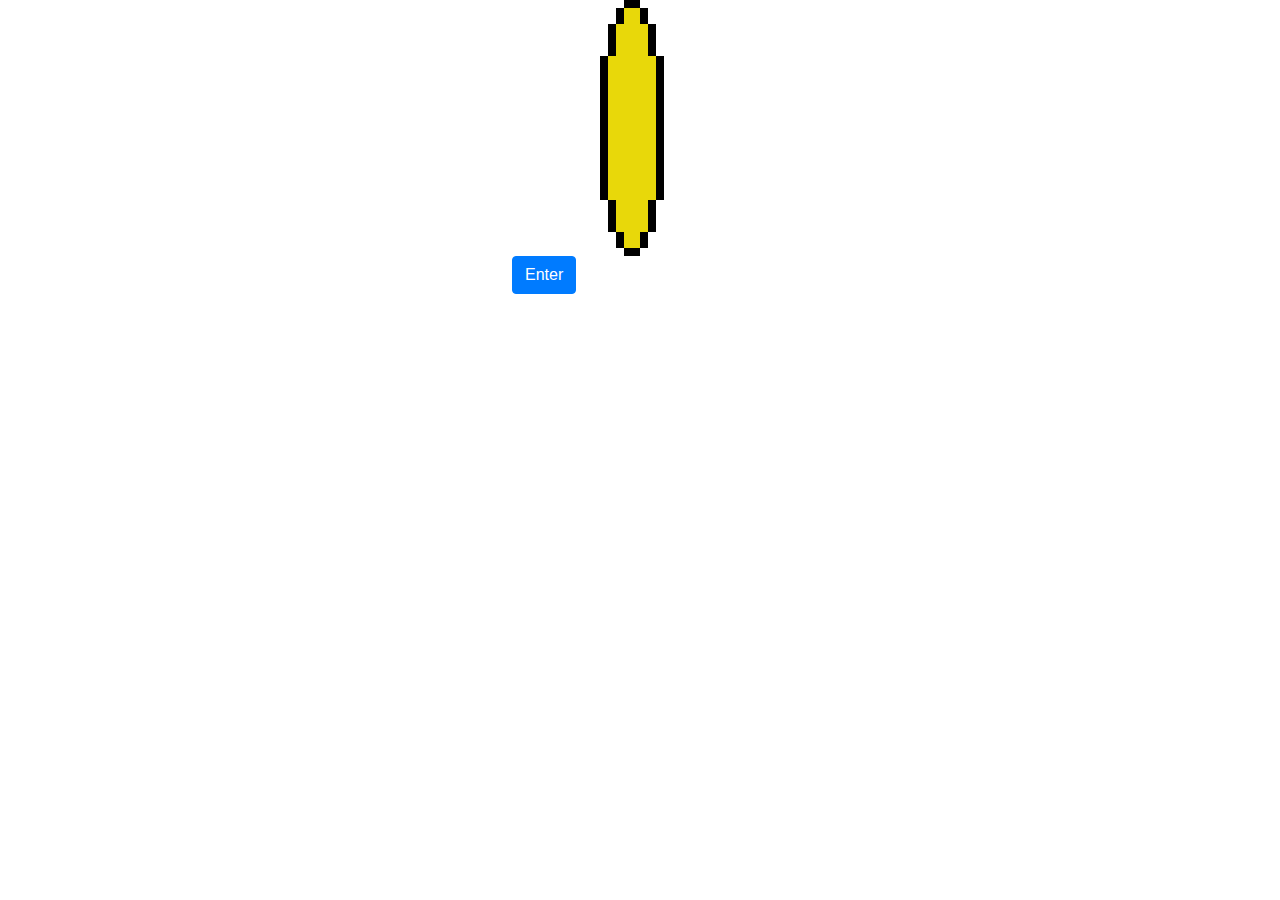
<file: index.html>
<!DOCTYPE html>
<html lang="en">
  <head>
    <!-- Required meta tags -->
    <meta charset="utf-8">
    <meta name="viewport" content="width=device-width, initial-scale=1, shrink-to-fit=no">

    <!-- Google fonts -->
    <link href="https://fonts.googleapis.com/css?family=Rajdhani&display=swap" rel="stylesheet">

    <!-- Bootstrap CSS -->
    <link rel="stylesheet" href="https://stackpath.bootstrapcdn.com/bootstrap/4.3.1/css/bootstrap.min.css" integrity="sha384-ggOyR0iXCbMQv3Xipma34MD+dH/1fQ784/j6cY/iJTQUOhcWr7x9JvoRxT2MZw1T" crossorigin="anonymous">

    <!-- Local CSS -->
    <link rel="stylesheet" href="css/portfolio.css">

    <title>Welkom</title>
  </head>
  <body>
    <div id="beginpage">
      <div id="logospin">
        <img src="img/logoplaceholder.gif" alt="">
        <a href="home.php"><button class="btn btn-primary" type="button" name="button">Enter</button></a>
      </div>
    </div>


    <!-- Optional JavaScript -->

    <script src="js/functions.js" type="text/javascript"></script>

    <!-- jQuery first, then Popper.js, then Bootstrap JS -->

    <script src="https://code.jquery.com/jquery-3.3.1.slim.min.js" integrity="sha384-q8i/X+965DzO0rT7abK41JStQIAqVgRVzpbzo5smXKp4YfRvH+8abtTE1Pi6jizo" crossorigin="anonymous"></script>
    <script src="https://cdnjs.cloudflare.com/ajax/libs/popper.js/1.14.7/umd/popper.min.js" integrity="sha384-UO2eT0CpHqdSJQ6hJty5KVphtPhzWj9WO1clHTMGa3JDZwrnQq4sF86dIHNDz0W1" crossorigin="anonymous"></script>
    <script src="https://stackpath.bootstrapcdn.com/bootstrap/4.3.1/js/bootstrap.min.js" integrity="sha384-JjSmVgyd0p3pXB1rRibZUAYoIIy6OrQ6VrjIEaFf/nJGzIxFDsf4x0xIM+B07jRM" crossorigin="anonymous"></script>
  </body>
</html>
</file>
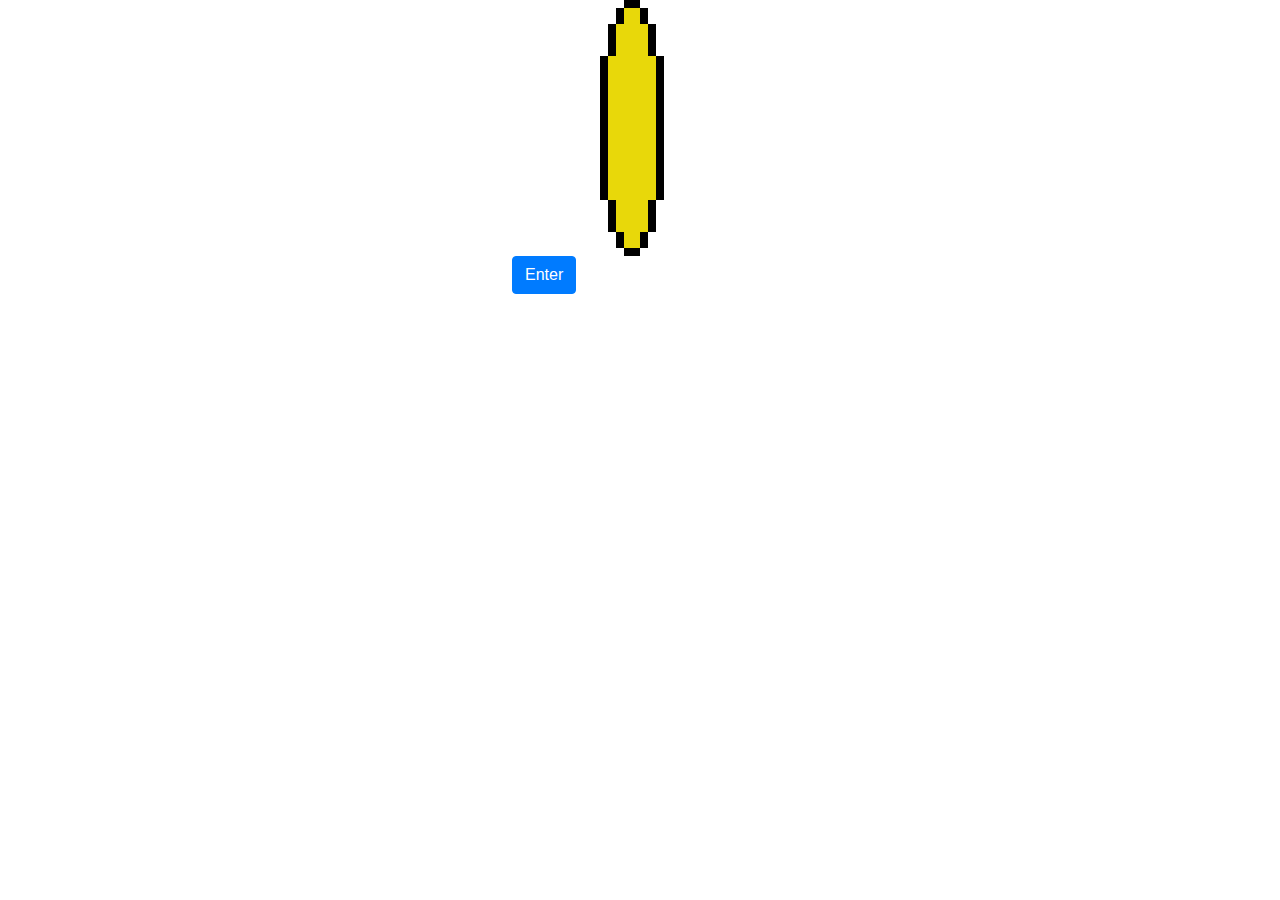
<file: landingpage.html>
<!DOCTYPE html>
<html lang="en">
  <head>
    <!-- Required meta tags -->
    <meta charset="utf-8">
    <meta name="viewport" content="width=device-width, initial-scale=1, shrink-to-fit=no">

    <!-- Local CSS -->
    <link rel="stylesheet" href="./css/portfolio.css">

    <!-- Google Fonts -->
    <link href="https://fonts.googleapis.com/css?family=Montserrat|Raleway|Inconsolata&display=swap" rel="stylesheet">

    <!-- Bootstrap CSS -->
    <link rel="stylesheet" href="https://stackpath.bootstrapcdn.com/bootstrap/4.3.1/css/bootstrap.min.css" integrity="sha384-ggOyR0iXCbMQv3Xipma34MD+dH/1fQ784/j6cY/iJTQUOhcWr7x9JvoRxT2MZw1T" crossorigin="anonymous">

    <title>Danny Kamman - Welkom</title>
  </head>
  <body>
    <div id="beginpage">
      <div id="logospin">
        <img src="img/logoplaceholder.gif" alt="">
        <a href="home.php"><button class="btn btn-primary" type="button" name="button">Enter</button></a>
      </div>
    </div>


    <!-- Optional JavaScript -->

    <script src="js/functions.js" type="text/javascript"></script>

    <!-- jQuery first, then Popper.js, then Bootstrap JS -->

    <script src="https://code.jquery.com/jquery-3.3.1.slim.min.js" integrity="sha384-q8i/X+965DzO0rT7abK41JStQIAqVgRVzpbzo5smXKp4YfRvH+8abtTE1Pi6jizo" crossorigin="anonymous"></script>
    <script src="https://cdnjs.cloudflare.com/ajax/libs/popper.js/1.14.7/umd/popper.min.js" integrity="sha384-UO2eT0CpHqdSJQ6hJty5KVphtPhzWj9WO1clHTMGa3JDZwrnQq4sF86dIHNDz0W1" crossorigin="anonymous"></script>
    <script src="https://stackpath.bootstrapcdn.com/bootstrap/4.3.1/js/bootstrap.min.js" integrity="sha384-JjSmVgyd0p3pXB1rRibZUAYoIIy6OrQ6VrjIEaFf/nJGzIxFDsf4x0xIM+B07jRM" crossorigin="anonymous"></script>
  </body>
</html>
</file>
<file: css/portfolio.css>
*{
  margin: 0;
  padding: 0;
}

p{
  color: black;
  font-family: 'Raleway', sans-serif;
}



              /* Homepage */

#portlink{
  color: orange;
  text-decoration: underline;
}

          /* Landing page */

#beginpage{
  height:100vh;
}

#logospin{
  width: 256px;
  margin: 0 auto;
}

#logospin img{
  margin: auto;
  width: 256px;
  height: 256px;
}

.medialogo{
 font-size: 2.5em;
}

.medialogo a{
  color: grey;
  -webkit-transition: color 0.5s ease-out;
}

.medialogo a:nth-child(2){
  margin-left: 0.25em;
}

.medialogo a:hover:nth-child(2){
  color: red;
}

          /* Navigation Bar */

#navbar-brand{
  margin-left: 1.5em;
  font-size: 1.1em;
  font-family: 'Inconsolata', monospace;
}

.nav-item{
  font-family: 'Raleway', sans-serif;
  border: solid transparent;
  border-width: 0px 0px 2px 0px;
  transition: border 0.5s ease-out;
  margin-right: 5em;
  cursor: default;
}

.nav-item:hover{
  color: yellow;
  transition: border 0.5s ease;
  border-style: solid;
  border-width: 0px 0px 2px 0px;
  border-color: yellow;
}


          /* Portfolio */

.card{
  min-height: 32em;
  min-width: 30em;
  margin-bottom: 1em;
}

.card button{
  position: absolute;
  left: 1.2em;
  bottom: 1.2em;
}

.modal-body{
  margin: 0 auto;
}

.modaltext{
  margin-top: 1em;
}

          /* Footer */

footer{
  font-family: 'Raleway', sans-serif;
  font-size: 14px;
}
</file>
